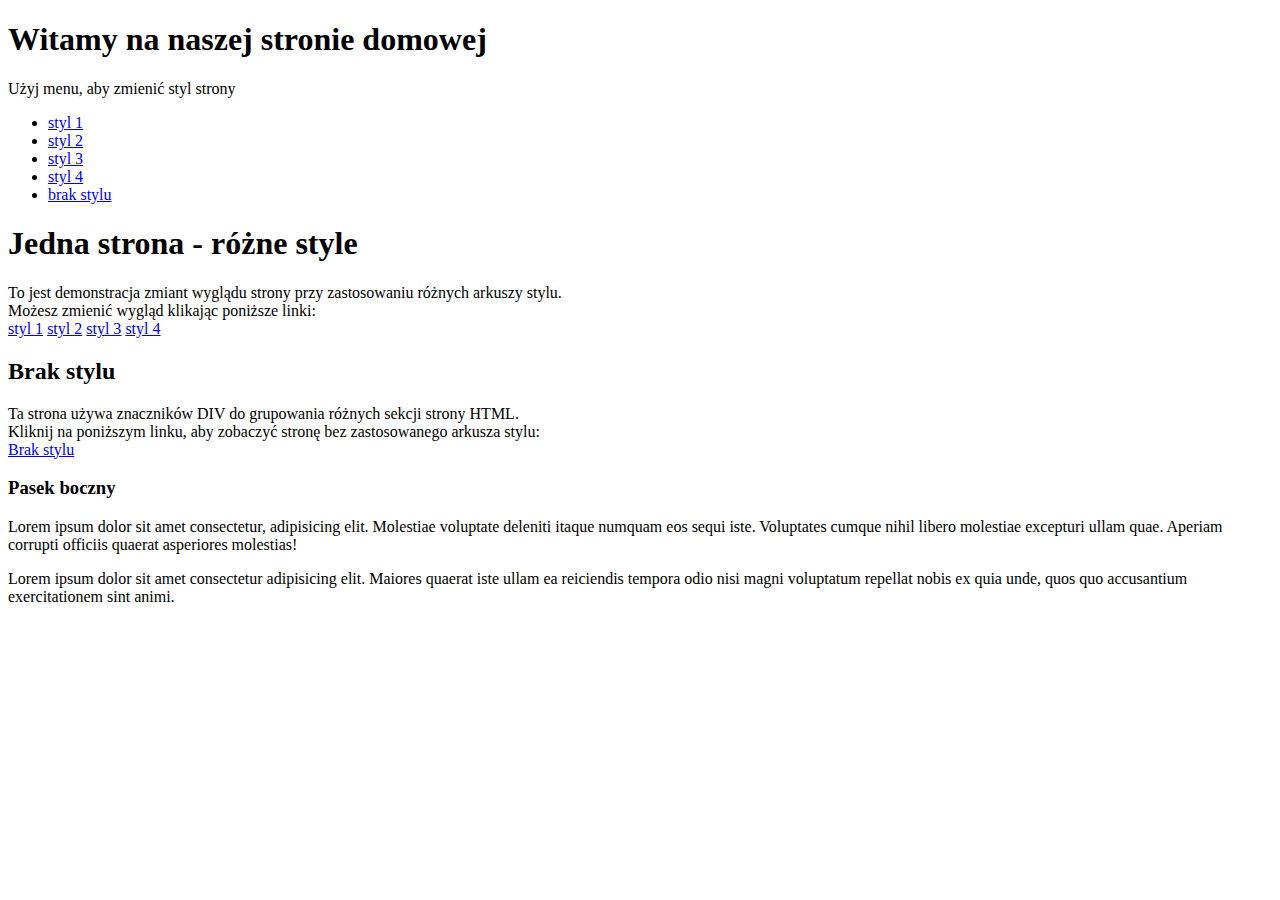
<file: index.html>
<!DOCTYPE html>
<html lang="pl">
<head>
    <meta charset="UTF-8">
    <meta name="viewport" content="width=device-width, initial-scale=1.0">
    <title>CSS 1 | Brak stylu</title>
</head>
<body>
    
    <div class="container">
        <div id="start">
            <h1>Witamy na naszej stronie domowej</h1>
            <p>Użyj menu, aby zmienić styl strony</p>
        </div>

    <div class="menu">
        <ul id="menu">
            <li class="lista"><a href="index1.html">styl 1</a></li>
            <li class="lista"><a href="index2.html">styl 2</a></li>
            <li class="lista"><a href="index3.html">styl 3</a></li>
            <li class="lista"><a href="index4.html">styl 4</a></li>
            <li class="lista"><a href="index.html">brak stylu</a></li>
        </ul>
    </div>

    <div id="srodek">
        <h1>Jedna strona - różne style</h1>
        <p>
            To jest demonstracja zmiant wyglądu strony przy zastosowaniu różnych arkuszy stylu.<br>
            Możesz zmienić wygląd klikając poniższe linki:<br>
            <a href="index1.html">styl 1</a>
            <a href="index2.html">styl 2</a>
            <a href="index3.html">styl 3</a>
            <a href="index4.html">styl 4</a>
        </p>

        <h2>Brak stylu</h2>

        <p>
            Ta strona używa znaczników DIV do grupowania różnych sekcji strony HTML.<br>
            Kliknij na poniższym linku, aby zobaczyć stronę bez zastosowanego arkusza stylu:<br>
            <a href="index.html">Brak stylu</a>
        </p>

    </div>

    <div id="bok">
        <h3>Pasek boczny</h3>
        <p>Lorem ipsum dolor sit amet consectetur, adipisicing elit. Molestiae voluptate deleniti itaque numquam eos sequi iste. Voluptates cumque nihil libero molestiae excepturi ullam quae. Aperiam corrupti officiis quaerat asperiores molestias!</p>
    </div>

    </div>

    <div id="stopka">
        Lorem ipsum dolor sit amet consectetur adipisicing elit. Maiores quaerat iste ullam ea reiciendis tempora odio nisi magni voluptatum repellat nobis ex quia unde, quos quo accusantium exercitationem sint animi.
    </div>

</body>
</html>
</file>
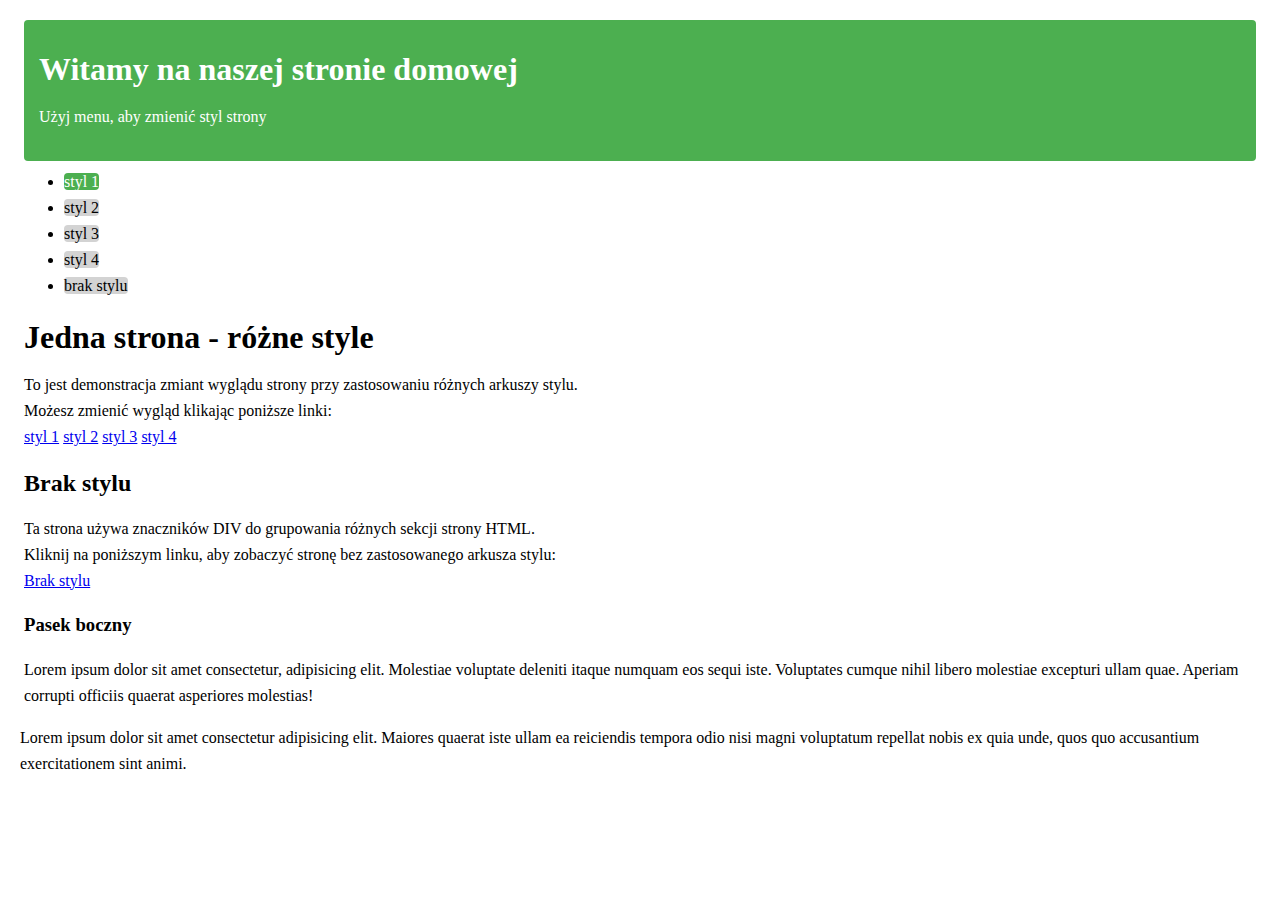
<file: index1.html>
<!DOCTYPE html>
<html lang="pl">
<head>
    <meta charset="UTF-8">
    <meta name="viewport" content="width=device-width, initial-scale=1.0">
    <title>CSS 1 | Brak stylu</title>
    <link rel="stylesheet" href="style1.css">
</head>
<body>
    
    <div class="container">
        <div id="start">
            <h1>Witamy na naszej stronie domowej</h1>
            <p>Użyj menu, aby zmienić styl strony</p>
        </div>

    <div class="menu">
        <ul id="menu">
            <li><a class="lista1" href="index1.html">styl 1</a></li>
            <li><a class="lista2" href="index2.html">styl 2</a></li>
            <li><a class="lista3" href="index3.html">styl 3</a></li>
            <li><a class="lista4" href="index4.html">styl 4</a></li>
            <li><a class="lista5" href="index.html">brak stylu</a></li>
        </ul>
    </div>

    <div id="srodek">
        <h1>Jedna strona - różne style</h1>
        <p>
            To jest demonstracja zmiant wyglądu strony przy zastosowaniu różnych arkuszy stylu.<br>
            Możesz zmienić wygląd klikając poniższe linki:<br>
            <a href="index1.html">styl 1</a>
            <a href="index2.html">styl 2</a>
            <a href="index3.html">styl 3</a>
            <a href="index4.html">styl 4</a>
        </p>

        <h2>Brak stylu</h2>

        <p>
            Ta strona używa znaczników DIV do grupowania różnych sekcji strony HTML.<br>
            Kliknij na poniższym linku, aby zobaczyć stronę bez zastosowanego arkusza stylu:<br>
            <a href="index.html">Brak stylu</a>
        </p>

    </div>

    <div id="bok">
        <h3>Pasek boczny</h3>
        <p>Lorem ipsum dolor sit amet consectetur, adipisicing elit. Molestiae voluptate deleniti itaque numquam eos sequi iste. Voluptates cumque nihil libero molestiae excepturi ullam quae. Aperiam corrupti officiis quaerat asperiores molestias!</p>
    </div>

    </div>

    <div id="stopka">
        Lorem ipsum dolor sit amet consectetur adipisicing elit. Maiores quaerat iste ullam ea reiciendis tempora odio nisi magni voluptatum repellat nobis ex quia unde, quos quo accusantium exercitationem sint animi.
    </div>

</body>
</html>
</file>
<file: style1.css>
body{
    font: 100% Lucida Sans, Verdana;
    margin: 20px;
    line-height: 26px;
}

.container{
    min-width: 900px;
}

.menu{
    position: relative;
    overflow: auto;
}

#start, #bok, #srodek, #menu{
    border-radius: 4px;
    margin: 4px;
}

#start{
    background-color: #4CAF50;
    color: #ffffff;
    padding: 15px;
}

#menu{
    
}

.lista1{
    background-color: #4CAF50;
    color: white;
    border-radius: 4px;
    text-decoration: none;
}

.lista2, .lista3, .lista4, .lista5{
    background-color: lightgray;
    border-radius: 4px;
    text-decoration: none;
    color: black;
}

a:hover{
    background-color: #4CAF50;
}
</file>
